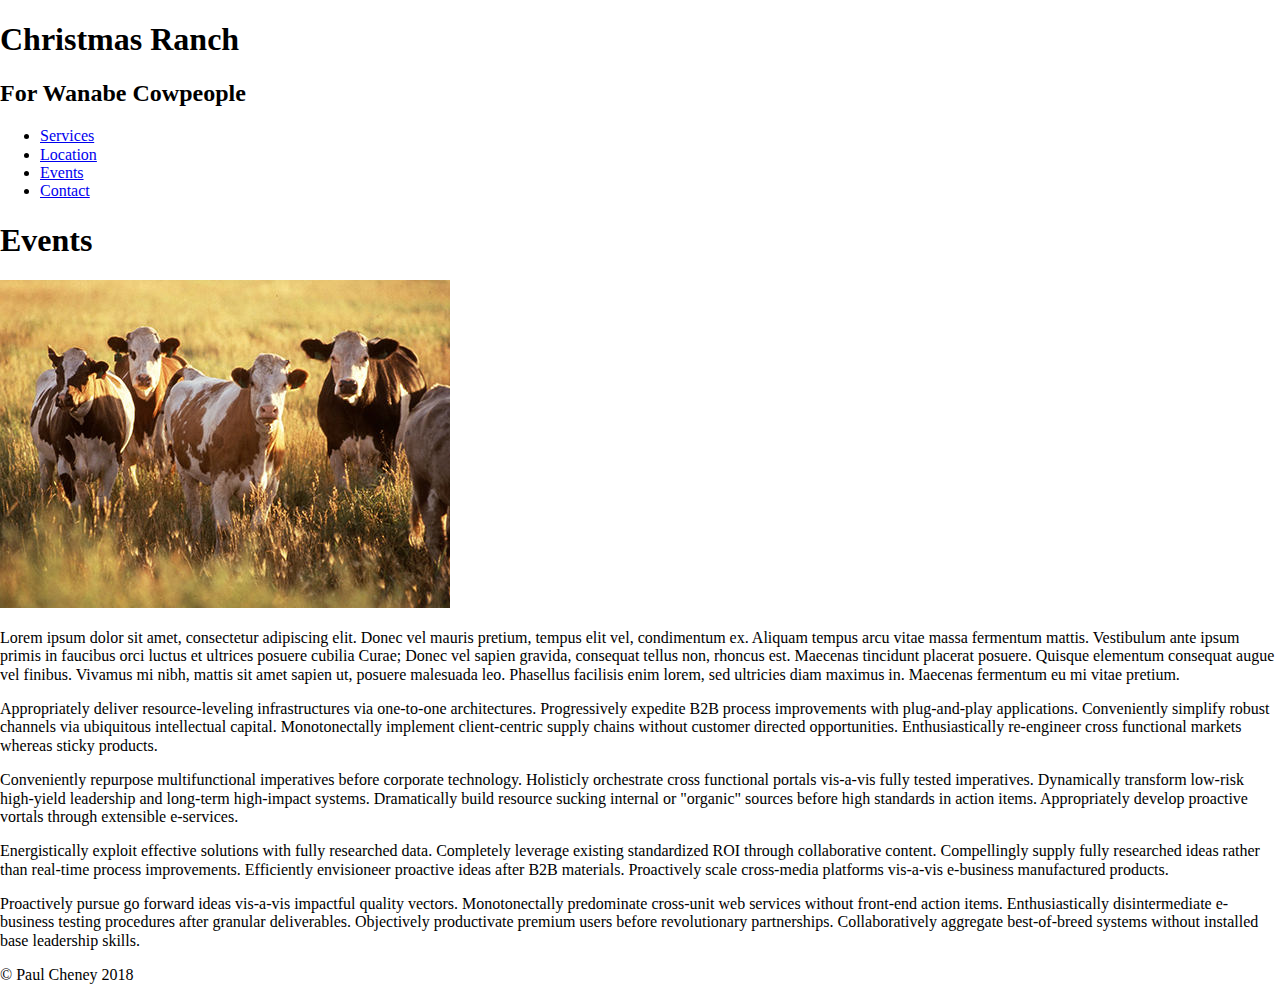
<file: ranch1/index.html>
<!doctype html>
<html lang="en">
<head>
<meta charset="utf-8">
<meta name="description" content="Fill Me In">
<meta name="author" content="John Doe">
<title>Events: Christmas Ranch</title>





<link href="css/normalize.css" rel="stylesheet">

</head>

<body>
<body>
<header>
  <h1>Christmas Ranch</h1>

  <h2>For Wanabe Cowpeople</h2>
</header>
  
<nav>
<ul>
  <li><a href="index.html">Services</a></li>
  <li><a href="#">Location</a></li>
  <li><a href="#">Events</a></li>
  <li><a href="#">Contact</a></li>
</ul>
</nav>

<main>
    
    <h1>Events</h1>
    
    <img src="images/cows.jpg" alt="Herford Cows">
    <p>Lorem ipsum dolor sit amet, consectetur adipiscing elit. Donec vel mauris pretium, tempus elit vel, condimentum ex. Aliquam tempus arcu vitae massa fermentum mattis. Vestibulum ante ipsum primis in faucibus orci luctus et ultrices posuere cubilia Curae; Donec vel sapien gravida, consequat tellus non, rhoncus est. Maecenas tincidunt placerat posuere. Quisque elementum consequat augue vel finibus. Vivamus mi nibh, mattis sit amet sapien ut, posuere malesuada leo. Phasellus facilisis enim lorem, sed ultricies diam maximus in. Maecenas fermentum eu mi vitae pretium.</p>

    <div>
    <p>Appropriately deliver resource-leveling infrastructures via one-to-one architectures. Progressively expedite B2B process improvements with plug-and-play applications. Conveniently simplify robust channels via ubiquitous intellectual capital. Monotonectally implement client-centric supply chains without customer directed opportunities. Enthusiastically re-engineer cross functional markets whereas sticky products.</p>

    <p>Conveniently repurpose multifunctional imperatives before corporate technology. Holisticly orchestrate cross functional portals vis-a-vis fully tested imperatives. Dynamically transform low-risk high-yield leadership and long-term high-impact systems. Dramatically build resource sucking internal or "organic" sources before high standards in action items. Appropriately develop proactive vortals through extensible e-services.</p>

    <p>Energistically exploit effective solutions with fully researched data. Completely leverage existing standardized ROI through collaborative content. Compellingly supply fully researched ideas rather than real-time process improvements. Efficiently envisioneer proactive ideas after B2B materials. Proactively scale cross-media platforms vis-a-vis e-business manufactured products.</p>

    <p>Proactively pursue go forward ideas vis-a-vis impactful quality vectors. Monotonectally predominate cross-unit web services without front-end action items. Enthusiastically disintermediate e-business testing procedures after granular deliverables. Objectively productivate premium users before revolutionary partnerships. Collaboratively aggregate best-of-breed systems without installed base leadership skills.</p>
    </div>

    
</main>

<footer>
&copy; Paul Cheney 2018
</footer>
</body>
</html>
</file>
